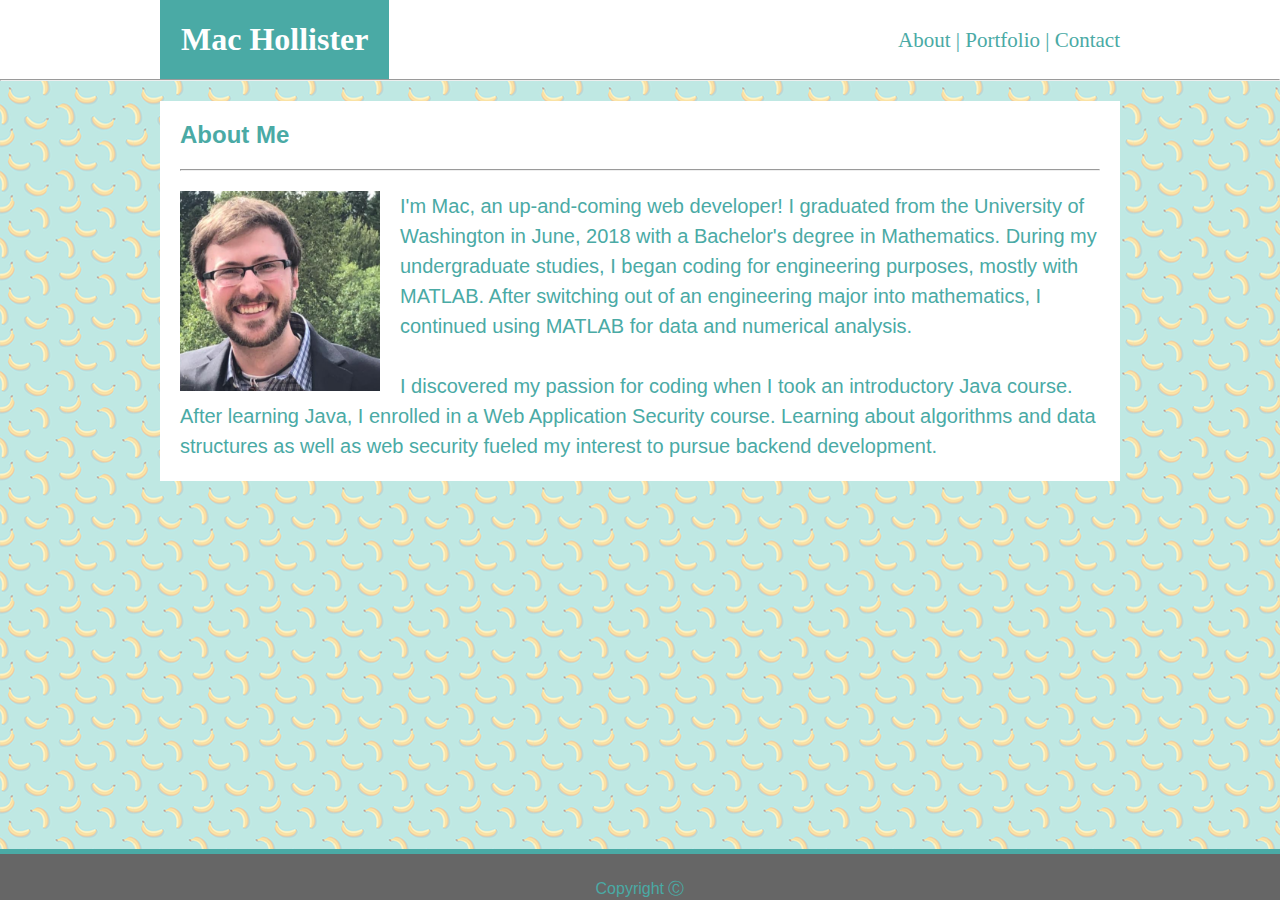
<file: index.html>
<!doctype html>
<html>

<head>
    <link rel="stylesheet" type="text/css" href="assets/css/style.css">
    <meta name="viewport" content="width=device-width, initial-scale=1.0">
</head>

<body>
    <!-- Begin Header -->
    <div id="header_container">
        <header id="my_header">
            <h1 id="my_name">Mac Hollister</h1>
            <div id="header_links">
                <a href="index.html">About &#124;</a>
                <a href="portfolio.html">Portfolio &#124; </a>
                <a href="contact.html">Contact</a>
            </div>
        </header>
        <hr>
    </div>
    <!-- End Header -->

    <!-- Begin Content -->
    <div id="main_section">
        <h2>About Me</h2>
        <hr id="main_horizontal">
        <img src="assets/images/my_face.png" id="profile_picture">

        <p id="bio_text">
            I'm Mac, an up-and-coming web developer! I graduated from the University of Washington in June, 2018 with a
            Bachelor's degree in Mathematics. During my undergraduate studies, I began coding for engineering purposes,
            mostly with MATLAB. After switching out of an engineering major into mathematics, I continued using MATLAB
            for data and numerical analysis.<br><br>
            I discovered my passion for coding when I took an introductory Java course. After learning Java, I enrolled
            in a Web Application Security course. Learning about algorithms and data structures as well as web security
            fueled my interest to pursue backend development.
        </p>
    </div>
    <!-- End Content -->

    <!-- Begin Footer -->
    <div id="footer_container">
        <footer>
            Copyright &#9400;
        </footer>
    </div>
    <!-- End Footer -->
</body>

</html>
</file>
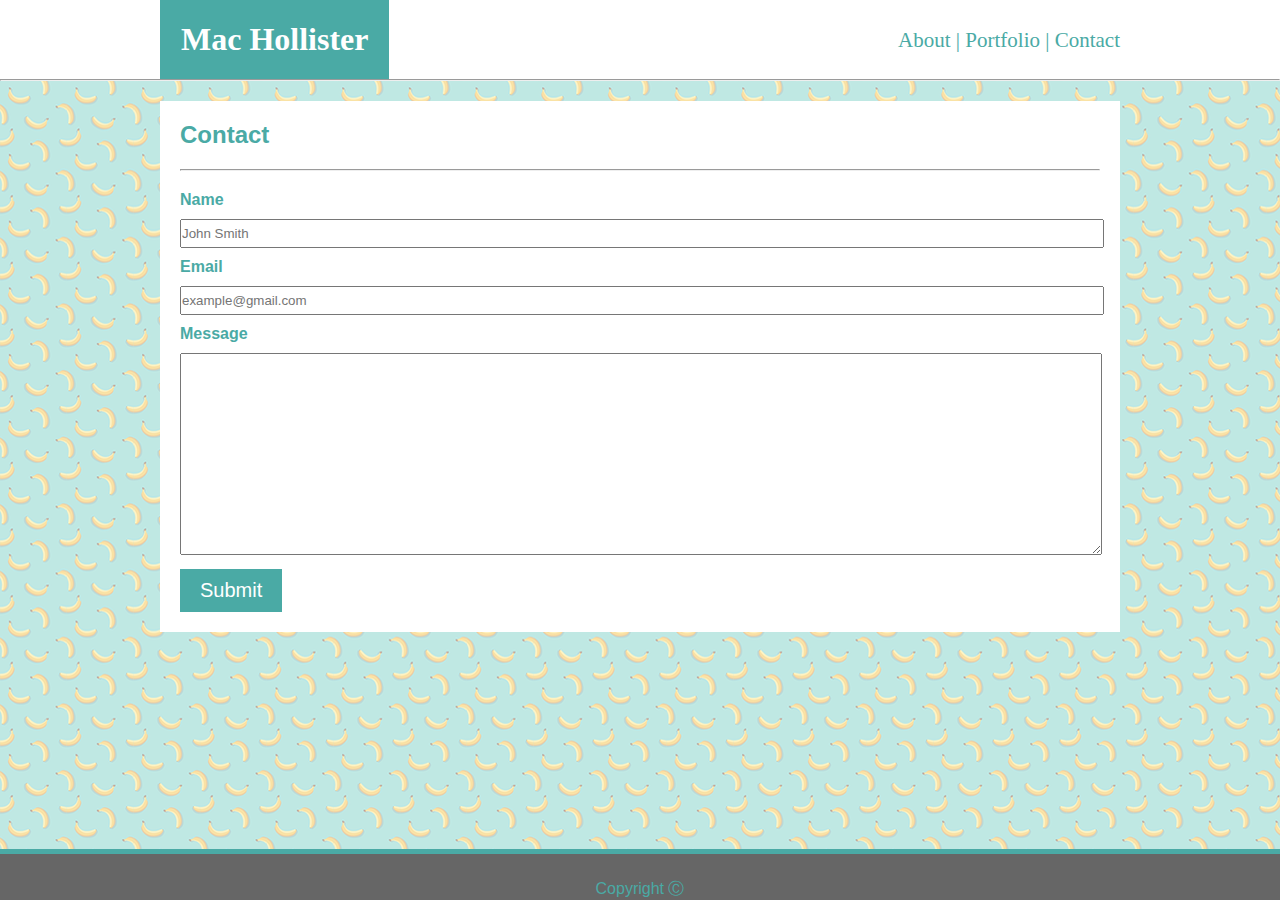
<file: contact.html>
<!doctype html>
<html>

<head>
    <link rel="stylesheet" type="text/css" href="assets/css/style.css">
    <meta name="viewport" content="width=device-width, initial-scale=1.0">
</head>

<body>
    <div id="header_container">
        <header id="my_header">
            <h1 id="my_name">Mac Hollister</h1>
            <div id="header_links">
                <a href="index.html">About &#124;</a>
                <a href="portfolio.html">Portfolio &#124; </a>
                <a href="contact.html">Contact</a>
            </div>
        </header>
        <hr>
    </div>

    <div id="main_section">
        <h2>Contact</h1>
            <hr id="main_horizontal">
            <form>
                Name<br>
                <input type="text" name="Name" placeholder="John Smith" class="small_input">
                <br>
                Email<br>
                <input type="text" name="Email" placeholder="example@gmail.com" class="small_input">
                <br>
                Message<br>
                <textarea type="text" name="Message" id="Message"></textarea>
                <br>
                <input type="submit" value="Submit" id="submit_button" onclick='alert("Go away. I don&#39;t wanna talk to you.")'>
            </form>
    </div>

    <div id="footer_container">
        <footer>
            Copyright &#9400;
        </footer>
    </div>
</body>


</html>
</file>
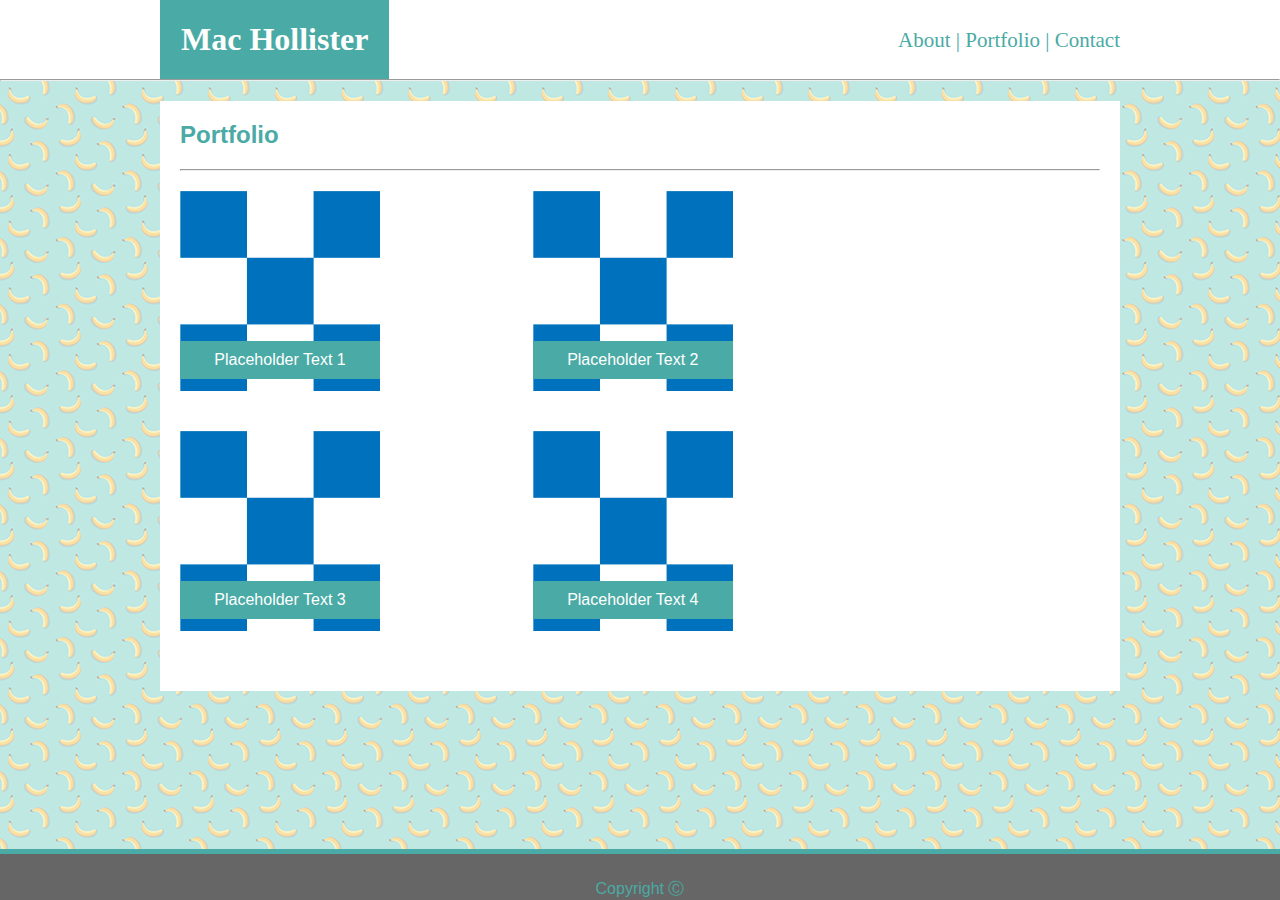
<file: portfolio.html>
<!doctype html>
<html>

<head>
    <link rel="stylesheet" type="text/css" href="assets/css/style.css">
    <meta name="viewport" content="width=device-width, initial-scale=1.0">
</head>

<body>
    <div id="header_container">
        <header id="my_header">
            <h1 id="my_name">Mac Hollister</h1>
            <div id="header_links">
                <a href="index.html">About &#124;</a>
                <a href="portfolio.html">Portfolio &#124; </a>
                <a href="contact.html">Contact</a>
            </div>
        </header>
        <hr>
    </div>

    <div id="main_section">
        <h2>Portfolio</h1>
            <hr id="main_horizontal">

            <div class="portfolio_image_container">
                <img src="assets/images/placeholder.PNG" class="portfolio_image">
                <div class="portfolio_image_text">Placeholder Text 1</div>
            </div>

            <div class="portfolio_image_container">
                <img src="assets/images/placeholder.PNG" class="portfolio_image">
                <div class="portfolio_image_text">Placeholder Text 2</div>
            </div>

            <div class="portfolio_image_container">
                <img src="assets/images/placeholder.PNG" class="portfolio_image">
                <div class="portfolio_image_text">Placeholder Text 3</div>
            </div>

            <div class="portfolio_image_container">
                <img src="assets/images/placeholder.PNG" class="portfolio_image">
                <div class="portfolio_image_text">Placeholder Text 4</div>
            </div>
    </div>

    <div id="footer_container">
        <footer>
            Copyright &#9400;
        </footer>
    </div>
</body>


</html>
</file>
<file: assets/css/style.css>
* {
    margin: 0;
    padding: 0;
    color: #4aaaa5;
}

body {
    background-image: url("../images/bananas.png");
    font-family: 'Arial', 'Helvetica Neue', Helvetica, sans-serif;
}

header {
    width: 100%;
    background-color: white;
}

footer {
    text-align: center;
    background-color: #666666;
    padding-top: 25px;
}

#header_container {
    width: 100%;
    background-color: white;
    font-family: 'Georgia', Times, 'Times New Roman', serif;
}

#footer_container {
    width: 100%;
    background-color: #4aaaa5;
    position: fixed;
    bottom: 0;
    left: 0;
    padding-top: 5px;
}

#my_name {
    color: #fff;
    background-color: #4aaaa5;
    padding: 21px;
    display: inline-block;
}

#header_links {
    float: right;
    height: 21px;
    text-align: center;
    font-size: 21px;
    padding: 28px 0;
}

a {
    text-decoration: none;
}

#profile_picture {
    width: 200px;
    height: 200px;
    /* display: inline; */
    float: left;
    padding-right: 20px;
}

#bio_text {
    font-size: 20px;
    line-height: 1.5;
}

header {
    width: 960px;
    margin: auto;
}

#main_section {
    width: 920px;
    margin: 20px auto;
    padding: 20px;
    background-color: white;
    overflow: hidden;
}

#main_horizontal {
    margin: 20px auto;
}

h2 {
    color: #4aaaa5;
}

.portfolio_image_container {
    position: relative;
    float: left;
    width: 34%;
    margin: 0 40px 40px 0;
}

.portfolio_image {
    width: 200px;
    height: 200px;
    display: inline;
    float: left;
}

.portfolio_image_text {
    position: absolute;
    text-align: center;
    left: 0;
    top: 75%;
    background-color: #4aaaa5;
    width: 200px;
    padding: 10px 0;
    color: white;
}

.small_input {
    width: 100%;
    margin: 10px 0;
    padding: 5px 0;
}

#Message {
    width: 100%;
    height: 200px;
    margin: 10px 0;
}

form {
    font-weight: bold;
}

#submit_button {
    background-color: #4aaaa5;
    color: white;
    border: 0;
    font-size: 20px;
    padding: 10px 20px;
}

@media screen and (max-width: 980px) {

    #main_section {
        max-width: 90%;
    }

    #header_container {
        width: 100%;
        padding-left: 0;
        padding-right: 0;
    }

    #my_header {
        width: 100%;
    }

    #header_links {
        padding-right: 5%;
    }
}

@media screen and (max-width: 768px) {
    #header_container {
        width: 100%;
        padding-left: 0;
        padding-right: 0;
    }

    #my_header {
        width: 100%;
    }

    #header_links {
        padding-right: 5%;
    }

    #main_section {
        width: 90%;
    }

    .portfolio_image_container {
        width: 50%;
        margin: 0 0 10%;
        padding: 0;
    }

    .portfolio_image {
        width: 90%;
        height: auto;
        padding: 0 5%;
    }

    .portfolio_image_text {
        width: 90%;
        margin-left: 5%;
    }
}

@media screen and (max-width: 640px) {
    header {
        position: static;
    }

    #header_container {
        display: flex;
        flex-wrap: wrap;
    }

    #my_name, #header_links {
        width: 100%;
        text-align: center;
        padding-left: 0;
        padding-right: 0;
    }

    #profile_picture {
        width: 100%;
        height: auto;
    }

    #footer_container {
        position: static;
    }

    .portfolio_image_container {
        width: 100%;
    }

    .portfolio_image {
        width: 90%;
        height: auto;
    }
}
</file>
